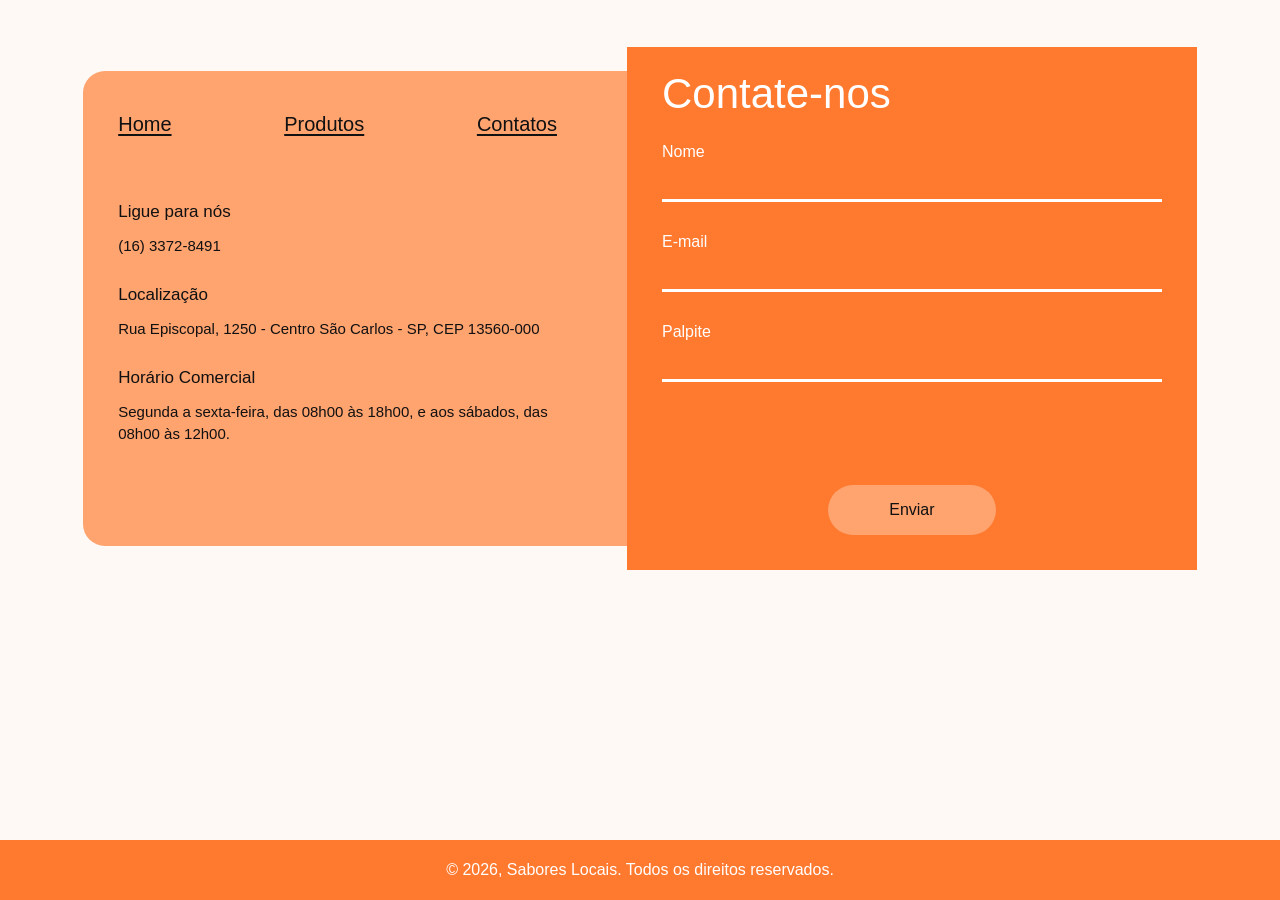
<file: contatos.html>
<!DOCTYPE html>
<html lang="pt-br">

<head>
    <meta charset="UTF-8">
    <meta name="viewport" content="width=device-width, initial-scale=1.0">
    <title>Sabores Locais</title>
    <link rel="stylesheet" href="style.css">
</head>

<body>
    <main>
        <section class="banner">

            <section class="contato">
                <div class="cards">
                    <div class="card">
                        <nav>
                            <a href="index.html">Home</a>
                            <a href="produtos.html">Produtos</a>
                            <a href="contatos.html">Contatos</a>
                        </nav>
                        <h3>Ligue para nós</h3>
                        <p>(16) 3372-8491</p>
                        <h3>Localização</h3>
                        <p>
                            Rua Episcopal, 1250 - Centro
                            São Carlos - SP, CEP 13560-000
                        </p>
                        <h3>Horário Comercial</h3>
                        <p>Segunda a sexta-feira, das 08h00 às 18h00, e aos sábados, das 08h00 às 12h00.</p>
                    </div>
                    <div class="card">
                        <h2>Contate-nos</h2>

                        <form action="" method="POST">
                            <div>
                                <label for="nome">Nome</label>
                                <input type="text" id="nome" name="nome" required>
                            </div>

                            <div>
                                <label for="email">E-mail</label>
                                <input type="email" id="email" name="email" required>
                            </div>

                            <div>
                                <label for="palpite">Palpite</label>
                                <input type="text" id="palpite" name="palpite" required>
                            </div>

                            <button type="submit">Enviar</button>
                        </form>
                    </div>
                </div>
            </section>

    </main>
    <footer>
        <p>&copy; 2026, Sabores Locais. Todos os direitos reservados.</p>
    </footer>
</body>

</html>
</file>
<file: style.css>
* {
    margin: 0;
    padding: 0;
    box-sizing: border-box;
}

:root {
    --laranja: #ff792f;
    --laranja-claro: #ffa36f;
    --creme: #fff9f6;
    --branco: #ffffff;
    --preto: #111111;
}

html {
    scroll-behavior: smooth;
}

body {
    font-family: "Century Gothic", "Trebuchet MS", Arial, sans-serif;
    background-color: var(--creme);
    color: var(--preto);
    font-size: 16px;
    line-height: 1.5;
}

img {
    max-width: 100%;
    display: block;
}

a {
    color: inherit;
}


/* CABEÇALHO */

header {
    background-color: var(--laranja);
    color: var(--branco);
    text-align: center;
    padding: 28px 20px 22px;
}

header h1 {
    font-family: Georgia, "Times New Roman", serif;
    font-size: clamp(42px, 6vw, 72px);
    font-weight: normal;
    line-height: 1.3;
    margin-bottom: 12px;
}

header nav {
    display: flex;
    justify-content: center;
    align-items: center;
    gap: 32px;
}

header nav a {
    color: var(--branco);
    font-size: 17px;
    text-decoration: underline;
    text-underline-offset: 3px;
    transition: opacity 0.2s ease;
}

header nav a:hover {
    opacity: 0.75;
}


/* ÁREA PRINCIPAL */

main {
    width: 100%;
    min-height: 70vh;
}

.banner {
    width: 100%;
    padding: 26px 6.5% 40px;
}


/* PÁGINA HOME */

.home {
    width: 100%;
    margin-bottom: 40px;
}

.home .cards {
    display: grid;
    grid-template-columns: repeat(4, minmax(0, 1fr));
    gap: 40px;
}

.home .card {
    background-color: var(--laranja-claro);
    border-radius: 32px;
    padding: 25px 28px 12px;
    text-align: center;
    display: flex;
    flex-direction: column;
    align-items: center;
    min-width: 0;
}

.home .card img {
    width: 100px;
    height: 85px;
    object-fit: contain;
    margin-bottom: 8px;
}

.home .card h3 {
    font-size: 17px;
    font-weight: normal;
    margin-bottom: 20px;
}

.home .card p {
    font-size: 16px;
    line-height: 1.4;
}

.historia {
    margin-top: 38px;
}

.historia h2,
.destaques h2 {
    font-size: 26px;
    font-weight: normal;
    margin-bottom: 10px;
}

.historia p {
    font-size: 16px;
    line-height: 1.5;
    text-align: justify;
}


/* PÁGINA DE PRODUTOS */

.destaques {
    width: 100%;
}

.destaques .cards {
    display: grid;
    grid-template-columns: repeat(4, minmax(0, 1fr));
    column-gap: 50px;
    row-gap: 28px;
    align-items: start;
}

.destaques .cards > h2 {
    grid-column: 1 / -1;
    margin-bottom: -12px;
}

/* Cartões de produtos */

.destaques .card {
    min-width: 0;
    text-align: left;
}

.destaques .card img {
    width: 100%;
    height: 178px;
    object-fit: cover;
    border: 8px solid var(--laranja-claro);
    border-radius: 18px;
    margin-bottom: 8px;
}

.destaques .card h3 {
    font-size: 17px;
    font-weight: normal;
    margin-bottom: 7px;
}

.destaques .card p {
    font-size: 15px;
    line-height: 1.5;
}

/* Títulos da seção de produtos */

.destaques .cards > .card:first-child h2 {
    font-size: 26px;
    font-weight: normal;
    margin-bottom: 10px;
}


/* PÁGINA DE CONTATO */

.contato {
    width: 100%;
    min-height: 475px;
    margin: 45px 0 15px;
    background-color: var(--laranja-claro);
    border-radius: 22px;
}

.contato .cards {
    display: grid;
    grid-template-columns: 1fr 1.12fr;
    align-items: stretch;
    gap: 35px;
    min-height: 475px;
}

/* Informações de contato */

.contato .card:first-child {
    padding: 38px 35px;
    min-width: 0;
}

.contato .card:first-child nav {
    display: flex;
    justify-content: space-between;
    gap: 20px;
    margin-bottom: 60px;
}

.contato .card:first-child nav a {
    font-size: 20px;
    text-decoration: underline;
    text-underline-offset: 3px;
}

.contato .card:first-child h3 {
    font-size: 17px;
    font-weight: normal;
    margin-top: 25px;
    margin-bottom: 10px;
}

.contato .card:first-child h3:first-of-type {
    margin-top: 0;
}

.contato .card:first-child p {
    font-size: 15px;
    line-height: 1.5;
    overflow-wrap: anywhere;
}

/* Caixa do formulário */

.contato .card:last-child {
    background-color: var(--laranja);
    color: var(--branco);
    padding: 20px 35px 35px;
    min-width: 0;
    margin-top: -24px;
    margin-bottom: -24px;
    display: flex;
    flex-direction: column;
}

.contato .card:last-child h2 {
    font-size: 42px;
    line-height: 1.3;
    font-weight: normal;
    margin-bottom: 18px;
}

.contato form {
    display: flex;
    flex-direction: column;
    flex: 1;
}

.contato form div {
    display: flex;
    flex-direction: column;
    margin-bottom: 28px;
}

.contato form label {
    font-size: 16px;
    margin: 0 0 8px;
}

.contato form input {
    width: 100%;
    height: 30px;
    background: transparent;
    color: var(--branco);
    border: none;
    border-bottom: 3px solid var(--branco);
    border-radius: 0;
    outline: none;
    font: inherit;
    padding: 4px 0;
}

.contato form input:focus {
    border-bottom-color: #ffe0cc;
}

.contato form button {
    align-self: center;
    width: 168px;
    min-height: 50px;
    margin-top: auto;
    padding: 12px 25px;
    border: none;
    border-radius: 30px;
    background-color: var(--laranja-claro);
    color: var(--preto);
    font-family: inherit;
    font-size: 16px;
    cursor: pointer;
    transition: background-color 0.2s ease;
}

.contato form button:hover {
    background-color: #ffbd97;
}


/* RODAPÉ */

html {
    min-height: 100%;
}

body {
    min-height: 100vh;
    display: flex;
    flex-direction: column;
}

main {
    flex: 1;
    width: 100%;
}

footer {
    width: 100%;
    background-color: var(--laranja);
    color: var(--branco);
    text-align: center;
    padding: 18px 15px;
    margin-top: 0;
}


/* TABLETS*/

@media (max-width: 1000px) {

    .banner {
        padding-left: 5%;
        padding-right: 5%;
    }

    .home .cards {
        grid-template-columns: repeat(2, minmax(0, 1fr));
        gap: 25px;
    }

    .destaques .cards {
        grid-template-columns: repeat(2, minmax(0, 1fr));
        column-gap: 25px;
    }

    .destaques .card img {
        height: 200px;
    }

    .contato .cards {
        grid-template-columns: 1fr 1fr;
        gap: 20px;
    }

    .contato .card:first-child {
        padding: 30px 20px;
    }

    .contato .card:last-child {
        padding: 22px;
    }

    .contato .card:last-child h2 {
        font-size: 34px;
    }
}


/* CELULARES */

@media (max-width: 600px) {

    header {
        padding: 24px 12px 20px;
    }

    header h1 {
        font-size: 42px;
    }

    header nav {
        gap: 22px;
        flex-wrap: wrap;
    }

    header nav a {
        font-size: 15px;
    }

    .banner {
        padding: 22px 18px 30px;
    }

    .home .cards {
        grid-template-columns: 1fr;
        gap: 20px;
    }

    .home .card {
        padding: 25px 30px;
    }

    .home .card img {
        height: 85px;
    }

    .home .card p {
        max-width: 280px;
    }

    .historia {
        margin-top: 30px;
    }

    .historia h2,
    .destaques h2 {
        font-size: 23px;
    }

    .historia p {
        text-align: left;
    }

    .destaques .cards {
        grid-template-columns: repeat(2, minmax(0, 1fr));
        gap: 24px 14px;
    }

    .destaques .card img {
        height: 140px;
        border-width: 6px;
        border-radius: 14px;
    }

    .destaques .card h3 {
        font-size: 15px;
    }

    .destaques .card p {
        font-size: 14px;
    }

    .contato {
        margin-top: 15px;
        margin-bottom: 0;
        border-radius: 18px;
    }

    .contato .cards {
        grid-template-columns: 1fr;
        gap: 0;
    }

    .contato .card:first-child {
        padding: 28px 24px;
    }

    .contato .card:first-child nav {
        justify-content: flex-start;
        flex-wrap: wrap;
        gap: 22px;
        margin-bottom: 30px;
    }

    .contato .card:last-child {
        margin: 0;
        padding: 25px 24px 30px;
        border-radius: 0 0 18px 18px;
    }

    .contato .card:last-child h2 {
        font-size: 34px;
    }

    .contato form div {
        margin-bottom: 25px;
    }

    .contato form button {
        margin-top: 10px;
    }

    footer {
        margin-top: 25px;
    }
}
</file>
